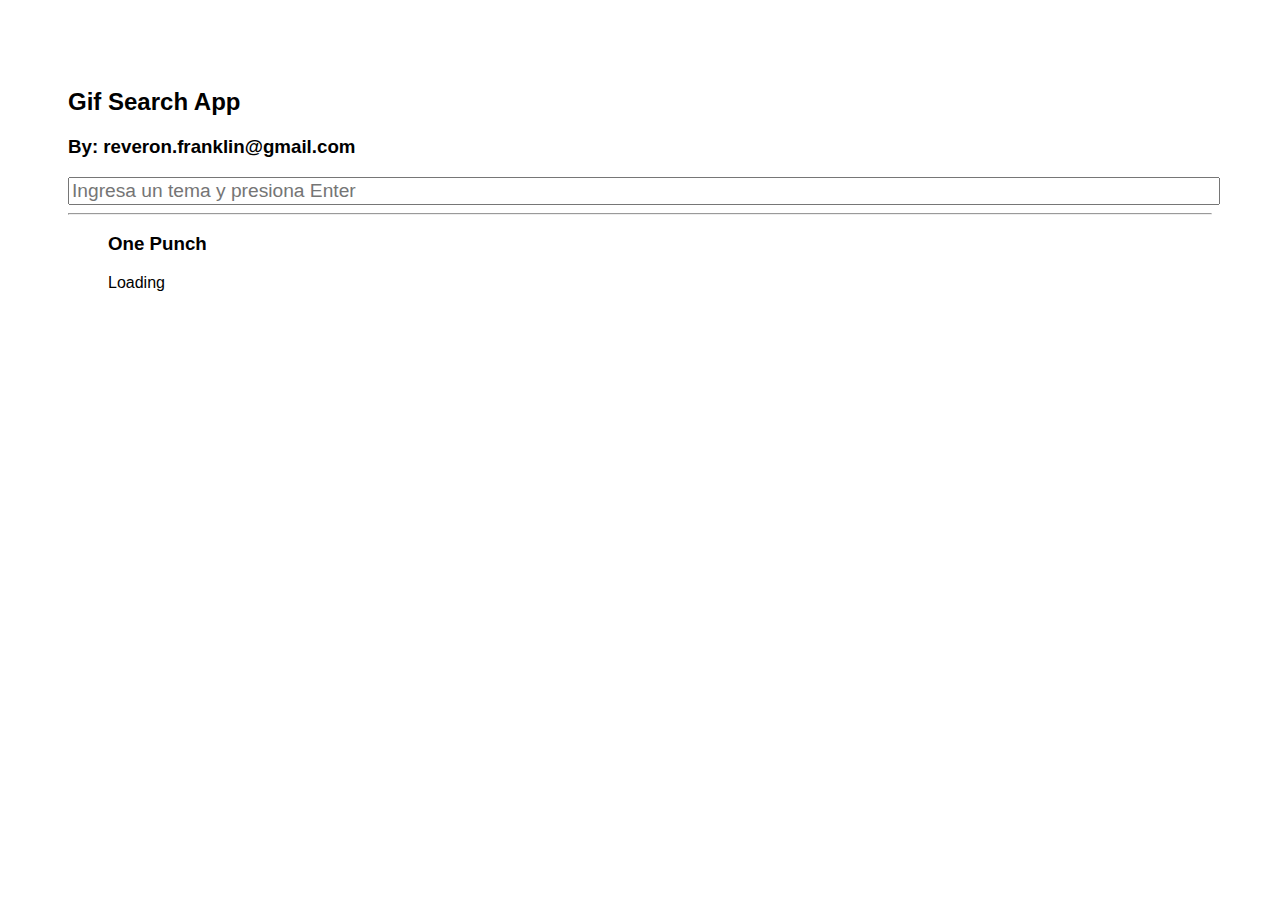
<file: docs/index.html>
<!DOCTYPE html>
<html lang="en">
  <head>
    <meta charset="utf-8" />
    <link rel="icon" href="./favicon.ico" />
    <meta name="viewport" content="width=device-width,initial-scale=1" />
    <meta name="theme-color" content="#000000" />
    <meta
      name="description"
      content="Web site created using create-react-app"
    />
    <link rel="apple-touch-icon" href="./logo192.png" />
    <link rel="manifest" href="./manifest.json" />
    <link
      rel="stylesheet"
      href="https://cdnjs.cloudflare.com/ajax/libs/animate.css/4.1.1/animate.min.css"
    />
    <title>React App</title>
    <link href="./static/css/main.774df81d.chunk.css" rel="stylesheet" />
  </head>
  <body>
    <noscript>You need to enable JavaScript to run this app.</noscript>
    <div id="root"></div>
    <script>
      !(function (e) {
        function r(r) {
          for (
            var n, p, f = r[0], i = r[1], l = r[2], c = 0, s = [];
            c < f.length;
            c++
          )
            (p = f[c]),
              Object.prototype.hasOwnProperty.call(o, p) &&
                o[p] &&
                s.push(o[p][0]),
              (o[p] = 0);
          for (n in i)
            Object.prototype.hasOwnProperty.call(i, n) && (e[n] = i[n]);
          for (a && a(r); s.length; ) s.shift()();
          return u.push.apply(u, l || []), t();
        }
        function t() {
          for (var e, r = 0; r < u.length; r++) {
            for (var t = u[r], n = !0, f = 1; f < t.length; f++) {
              var i = t[f];
              0 !== o[i] && (n = !1);
            }
            n && (u.splice(r--, 1), (e = p((p.s = t[0]))));
          }
          return e;
        }
        var n = {},
          o = { 1: 0 },
          u = [];
        function p(r) {
          if (n[r]) return n[r].exports;
          var t = (n[r] = { i: r, l: !1, exports: {} });
          return e[r].call(t.exports, t, t.exports, p), (t.l = !0), t.exports;
        }
        (p.m = e),
          (p.c = n),
          (p.d = function (e, r, t) {
            p.o(e, r) ||
              Object.defineProperty(e, r, { enumerable: !0, get: t });
          }),
          (p.r = function (e) {
            "undefined" != typeof Symbol &&
              Symbol.toStringTag &&
              Object.defineProperty(e, Symbol.toStringTag, { value: "Module" }),
              Object.defineProperty(e, "__esModule", { value: !0 });
          }),
          (p.t = function (e, r) {
            if ((1 & r && (e = p(e)), 8 & r)) return e;
            if (4 & r && "object" == typeof e && e && e.__esModule) return e;
            var t = Object.create(null);
            if (
              (p.r(t),
              Object.defineProperty(t, "default", { enumerable: !0, value: e }),
              2 & r && "string" != typeof e)
            )
              for (var n in e)
                p.d(
                  t,
                  n,
                  function (r) {
                    return e[r];
                  }.bind(null, n)
                );
            return t;
          }),
          (p.n = function (e) {
            var r =
              e && e.__esModule
                ? function () {
                    return e.default;
                  }
                : function () {
                    return e;
                  };
            return p.d(r, "a", r), r;
          }),
          (p.o = function (e, r) {
            return Object.prototype.hasOwnProperty.call(e, r);
          }),
          (p.p = "/");
        var f = (this["webpackJsonpgif-expert-app"] =
            this["webpackJsonpgif-expert-app"] || []),
          i = f.push.bind(f);
        (f.push = r), (f = f.slice());
        for (var l = 0; l < f.length; l++) r(f[l]);
        var a = i;
        t();
      })([]);
    </script>
    <script src="./static/js/2.377c35f5.chunk.js"></script>
    <script src="./static/js/main.cd9a058f.chunk.js"></script>
  </body>
</html>
</file>
<file: docs/static/css/main.774df81d.chunk.css>
*{font-family:Arial,Helvetica,sans-serif}body{padding:60px}input{color:grey;font-size:1.2rem;width:100%}.card-grid{display:flex;flex-direction:row;flex-wrap:wrap}.card{align-content:center;border:1px solid grey;border-radius:6px;margin-bottom:10px;margin-right:10px;overflow:hidden}.card p{padding:5px;text-align:center}.card img{max-height:170px}
/*# sourceMappingURL=main.774df81d.chunk.css.map */
</file>
